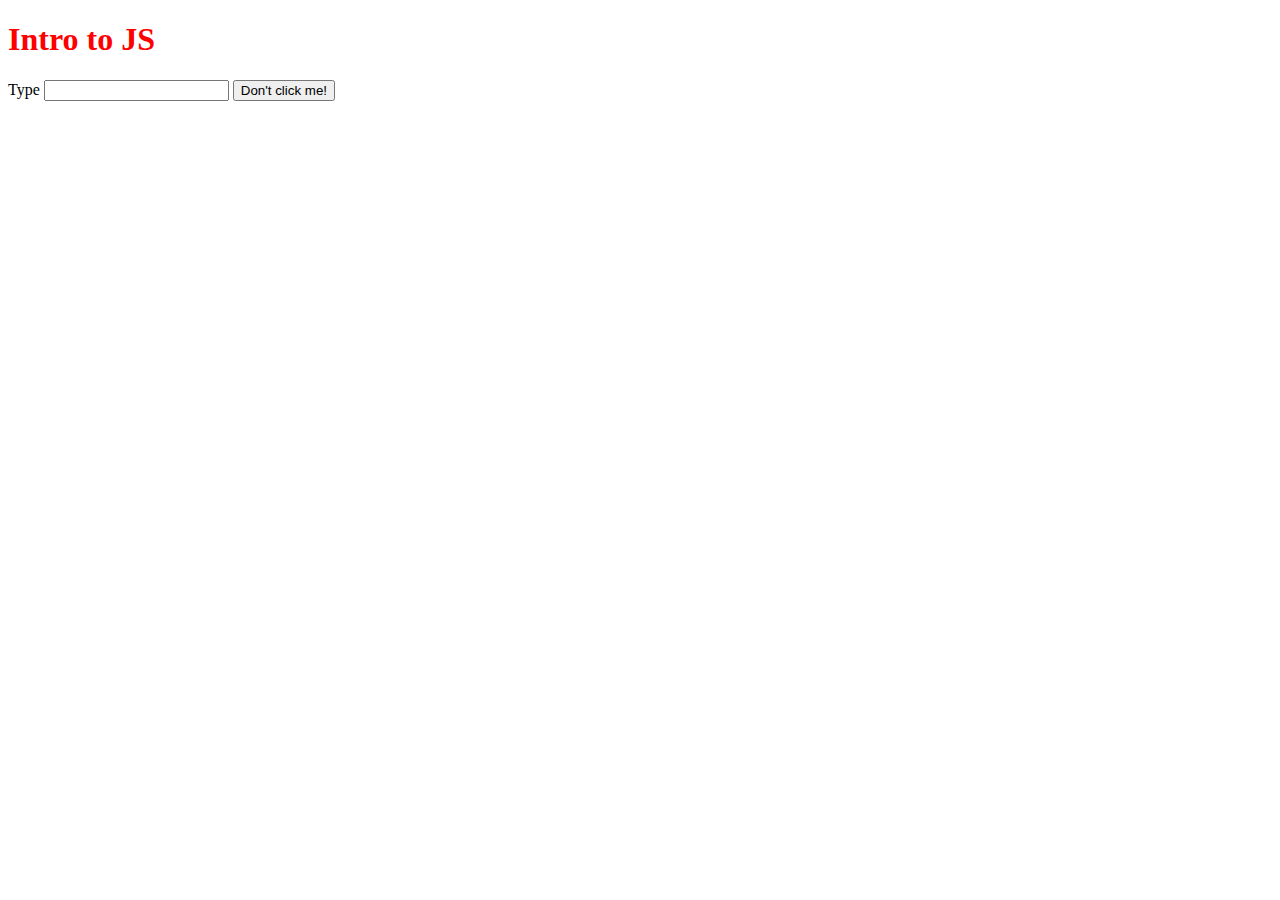
<file: intro folder/index.html>
<!DOCTYPE html>
<html lang="en">
<head>
    <meta charset="UTF-8">
    <meta http-equiv="X-UA-Compatible" content="IE=edge">
    <meta name="viewport" content="width=device-width, initial-scale=1.0">
    <link rel="stylesheet" href="style/main.css">
    <title>intro</title>
</head>
<body>
    <h1>Intro to JS</h1>
    <div>
        <label>Type </label>
        <input type="text">
        <button>Don't click me!</button>
    </div>

    <script src="script/intro.js"></script>
</body>
</html>
</file>
<file: intro folder/style/main.css>
h1{
    color: red;
}
</file>
